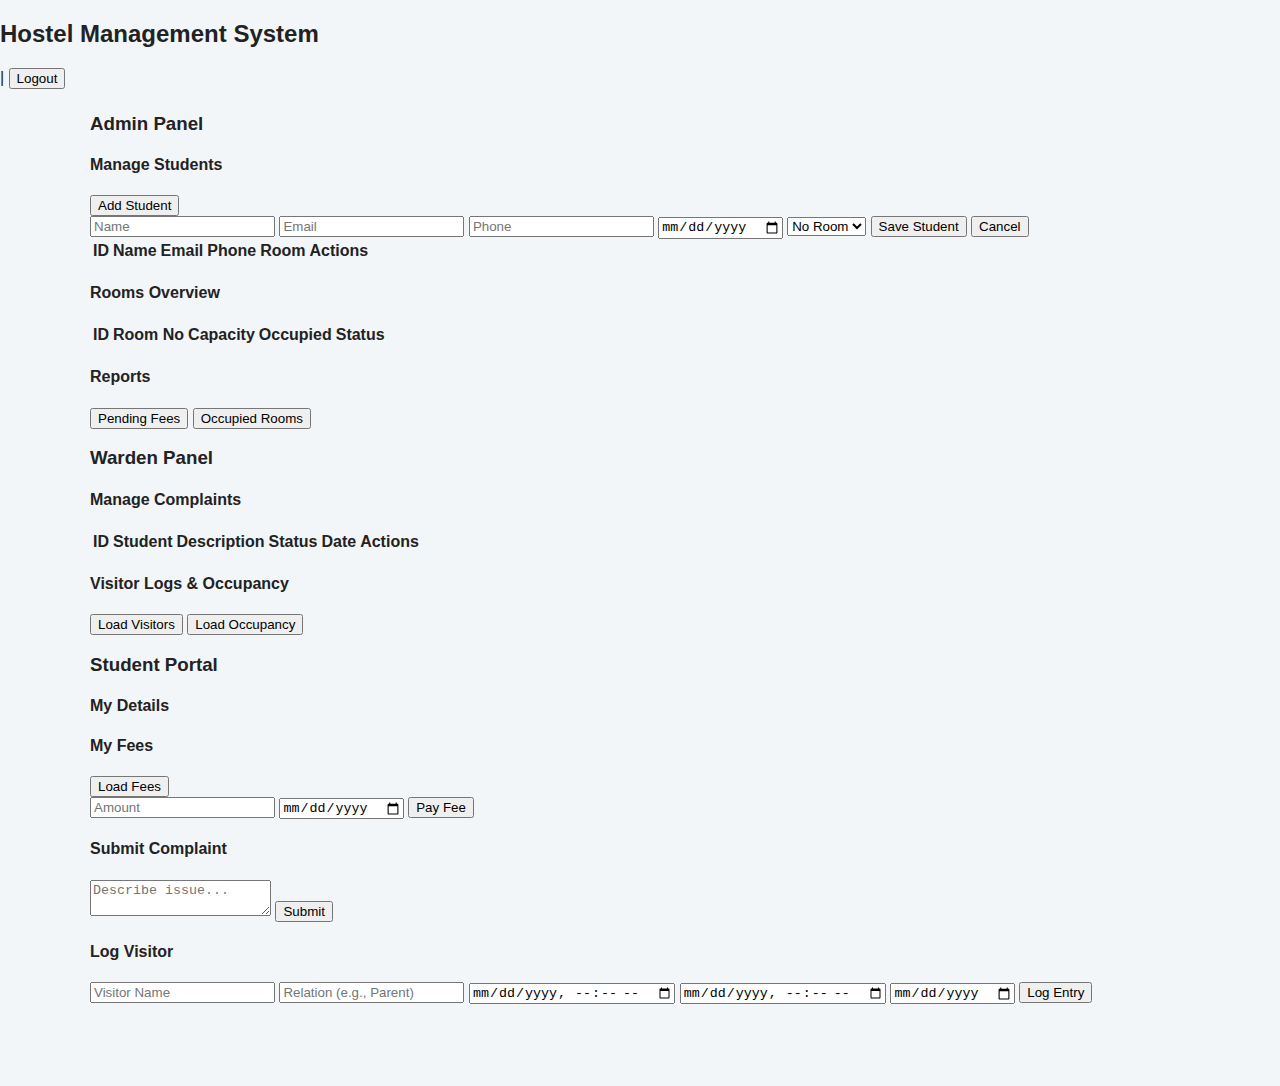
<file: dashboard.html>
<!DOCTYPE html>
<html lang="en">
<head>
    <meta charset="UTF-8">
    <meta name="viewport" content="width=device-width, initial-scale=1.0">
    <title>HMS - Dashboard</title>
    <link rel="stylesheet" href="style.css">
</head>
<body>
    <nav class="navbar">
        <h2>Hostel Management System</h2>
        <div>
            <span id="userRole"></span> | <button id="logoutBtn">Logout</button>
        </div>
    </nav>

    <div class="container">
        <!-- Admin Section -->
        <div id="adminSection" class="role-section hidden">
            <h3>Admin Panel</h3>
            
            <!-- Manage Students -->
            <div class="module">
                <h4>Manage Students</h4>
                <button id="addStudentBtn">Add Student</button>
                <form id="studentForm" class="hidden">
                    <input type="hidden" id="studentId">
                    <input type="text" id="studentName" placeholder="Name" required>
                    <input type="email" id="studentEmail" placeholder="Email" required>
                    <input type="tel" id="studentPhone" placeholder="Phone" required>
                    <input type="date" id="studentAdmissionDate" required>
                    <select id="studentRoomId">
                        <option value="">No Room</option>
                        <!-- Options loaded dynamically -->
                    </select>
                    <button type="submit">Save Student</button>
                    <button type="button" id="cancelStudent">Cancel</button>
                </form>
                <table id="studentsTable">
                    <thead><tr><th>ID</th><th>Name</th><th>Email</th><th>Phone</th><th>Room</th><th>Actions</th></tr></thead>
                    <tbody></tbody>
                </table>
            </div>

            <!-- Manage Rooms (Simple list; add form similar to students if needed) -->
            <div class="module">
                <h4>Rooms Overview</h4>
                <table id="roomsTable">
                    <thead><tr><th>ID</th><th>Room No</th><th>Capacity</th><th>Occupied</th><th>Status</th></tr></thead>
                    <tbody></tbody>
                </table>
            </div>

            <!-- Reports -->
            <div class="module">
                <h4>Reports</h4>
                <button id="loadPendingFees">Pending Fees</button>
                <button id="loadOccupiedRooms">Occupied Rooms</button>
                <div id="reportTable"></div>
            </div>
        </div>

        <!-- Warden Section -->
        <div id="wardenSection" class="role-section hidden">
            <h3>Warden Panel</h3>
            
            <!-- Complaints -->
            <div class="module">
                <h4>Manage Complaints</h4>
                <table id="complaintsTable">
                    <thead><tr><th>ID</th><th>Student</th><th>Description</th><th>Status</th><th>Date</th><th>Actions</th></tr></thead>
                    <tbody></tbody>
                </table>
            </div>

            <!-- Visitors & Occupancy -->
            <div class="module">
                <h4>Visitor Logs & Occupancy</h4>
                <button id="loadVisitors">Load Visitors</button>
                <button id="loadOccupancy">Load Occupancy</button>
                <div id="visitorsTable"></div>
                <div id="occupancyTable"></div>
            </div>
        </div>

        <!-- Student Section -->
        <div id="studentSection" class="role-section hidden">
            <h3>Student Portal</h3>
            
            <!-- Personal Details -->
            <div class="module">
                <h4>My Details</h4>
                <div id="studentDetails"></div>
            </div>

            <!-- Fees -->
            <div class="module">
                <h4>My Fees</h4>
                <button id="loadMyFees">Load Fees</button>
                <div id="feesTable"></div>
                <form id="payFeeForm" class="hidden">
                    <input type="hidden" id="feeId">
                    <input type="number" id="feeAmount" placeholder="Amount" step="0.01" required>
                    <input type="date" id="feeDueDate" required>
                    <button type="submit">Pay Fee</button>
                </form>
            </div>

            <!-- Complaints -->
            <div class="module">
                <h4>Submit Complaint</h4>
                <form id="complaintForm">
                    <textarea id="complaintDesc" placeholder="Describe issue..." required></textarea>
                    <button type="submit">Submit</button>
                </form>
                <div id="myComplaints"></div>
            </div>

            <!-- Visitors -->
            <div class="module">
                <h4>Log Visitor</h4>
                <form id="visitorForm">
                    <input type="text" id="visitorName" placeholder="Visitor Name" required>
                    <input type="text" id="visitorRelation" placeholder="Relation (e.g., Parent)" required>
                    <input type="datetime-local" id="visitorInTime" required>
                    <input type="datetime-local" id="visitorOutTime">
                    <input type="date" id="visitorDate" required>
                    <button type="submit">Log Entry</button>
                </form>
                <div id="myVisitors"></div>
            </div>
        </div>
    </div>

    <script src="script.js"></script>
</body>
</html>
</file>
<file: style.css>
/* Basic presentable stylesheet */
body {
    margin: 0;
    font-family: -apple-system, BlinkMacSystemFont, 'Segoe UI', Roboto, 'Helvetica Neue', Arial;
    background: #f3f6f9;
    color: #222;
}

.landing {
    min-height: 80vh;
    display:flex;
    align-items:center;
    justify-content:center;
}
.card {
    background: #fff;
    padding: 36px;
    border-radius: 10px;
    box-shadow: 0 8px 30px rgba(0,0,0,0.08);
    text-align:center;
}
.actions { margin-top: 16px; }
.btn {
    display:inline-block;
    padding: 10px 16px;
    background: #007bff;
    color:#fff;
    text-decoration:none;
    border-radius:6px;
    margin: 0 6px;
}
.btn.small { padding:6px 10px; font-size:14px; }

/* Auth cards */
.auth-card {
    width: 380px;
    margin: 60px auto;
    background: #fff;
    padding: 22px;
    border-radius: 8px;
    box-shadow: 0 6px 20px rgba(0,0,0,0.08);
}
.auth-card h2 { margin-top: 0; }
.auth-card input, .auth-card select, .auth-card textarea {
    width:100%;
    padding:10px;
    margin:8px 0;
    border-radius:6px;
    border:1px solid #e2e8f0;
    box-sizing:border-box;
}

/* Topbar and container */
.topbar {
    background:#1f2937;
    color:#fff;
    padding:14px 20px;
    display:flex;
    justify-content:space-between;
    align-items:center;
}
.container {
    max-width: 1100px;
    margin: 24px auto;
    padding: 0 16px 60px 16px;
}

/* Data tables */
.data-table {
    width: 100%;
    border-collapse: collapse;
    margin-bottom: 24px;
    background:#fff;
}
.data-table th, .data-table td {
    padding: 10px 12px;
    border: 1px solid #e6eef6;
    text-align: left;
}
.data-table thead th {
    background:#0b63d6;
    color:#fff;
}
.data-table tbody tr:nth-child(even){ background:#f7fafc; }

/* flash messages */
.flash { padding: 8px 12px; border-radius:6px; margin:8px 0; }
.flash.error { background:#ffeded; color:#c53030; }
.flash.success { background:#e6ffed; color:#276749; }

/* small utilities */
.form-inline { display:flex; gap:10px; align-items:center; }
.form-inline input { flex:1; }
</file>
